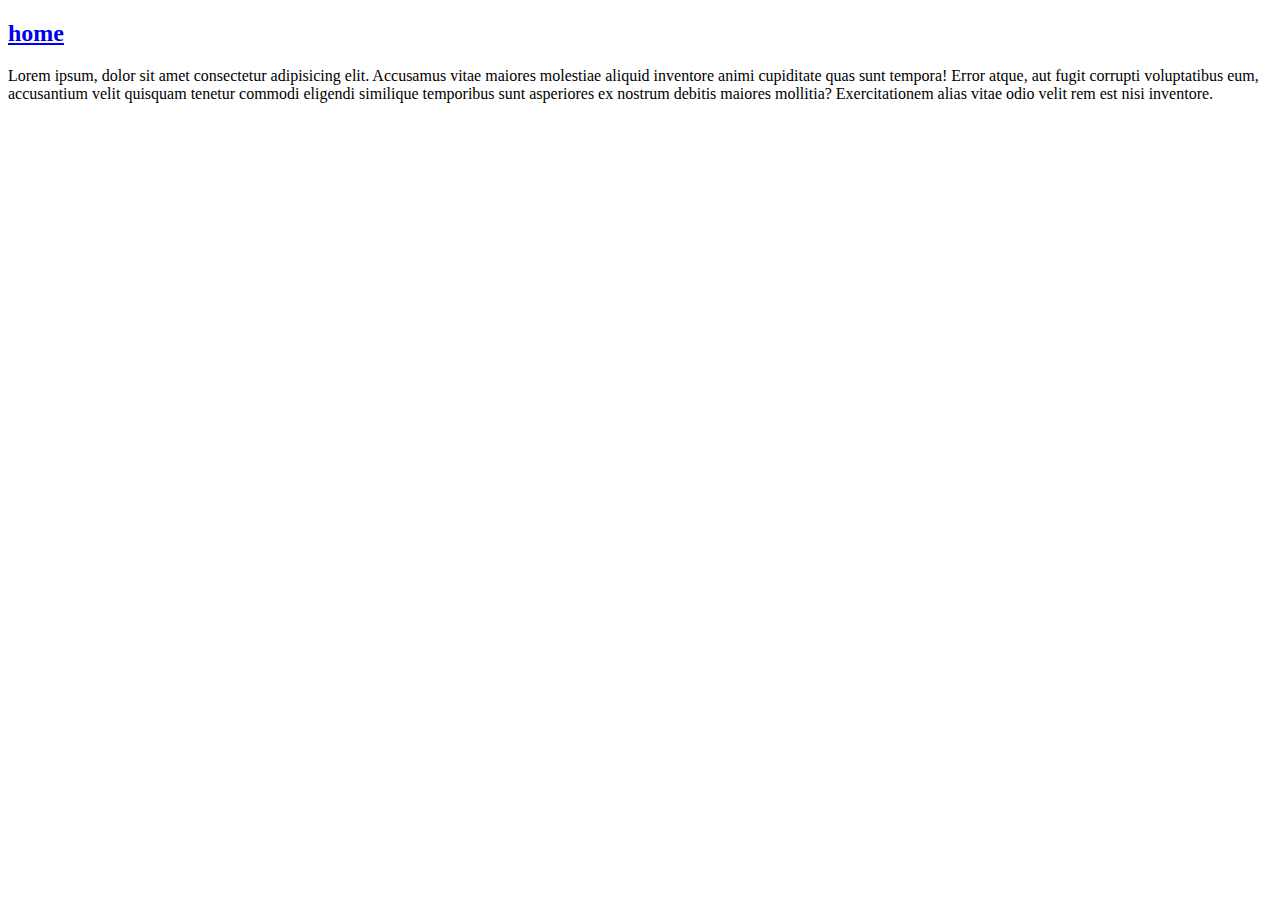
<file: about.html>
<!DOCTYPE html>
<html lang="en">
  <head>
    <meta charset="UTF-8" />
    <meta http-equiv="X-UA-Compatible" content="IE=edge" />
    <meta name="viewport" content="width=device-width, initial-scale=1.0" />
    <title>About</title>
  </head>
  <body>
    <a href="\index.html"><h2>home</h2></a>
    <p>
      Lorem ipsum, dolor sit amet consectetur adipisicing elit. Accusamus vitae
      maiores molestiae aliquid inventore animi cupiditate quas sunt tempora!
      Error atque, aut fugit corrupti voluptatibus eum, accusantium velit
      quisquam tenetur commodi eligendi similique temporibus sunt asperiores ex
      nostrum debitis maiores mollitia? Exercitationem alias vitae odio velit
      rem est nisi inventore.
    </p>
  </body>
</html>
</file>
